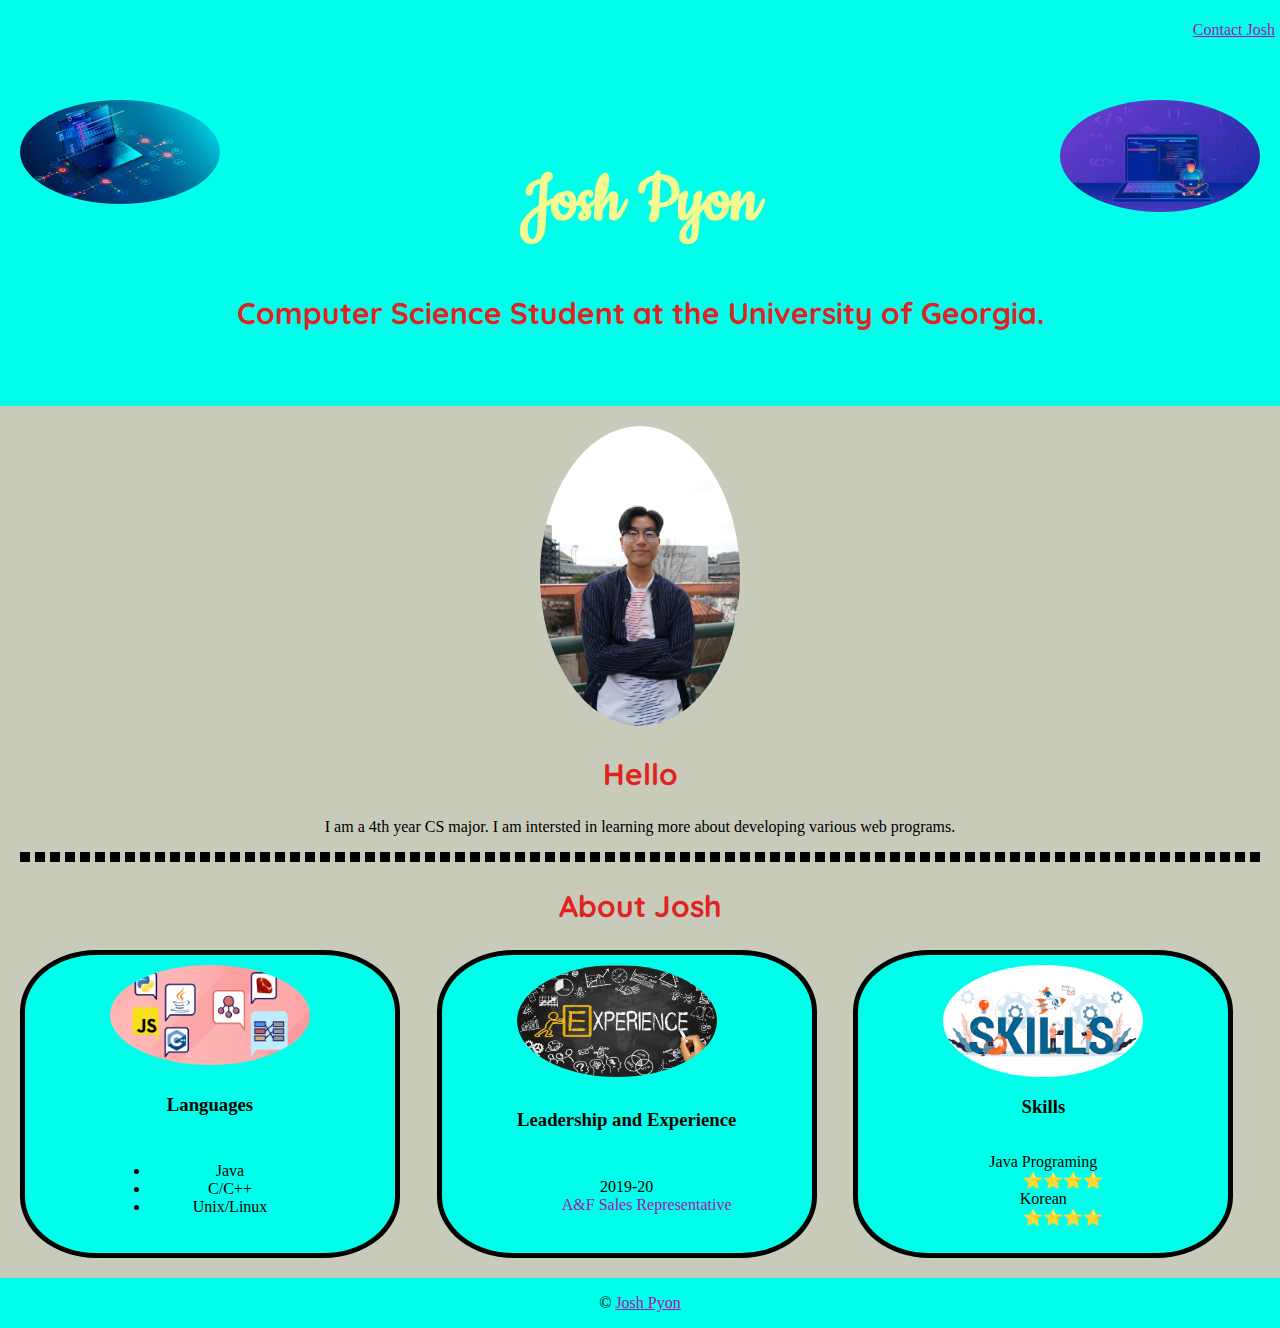
<file: cv/index.html>
<!DOCTYPE html>
<html lang="en">
<head>
    <meta charset="UTF-8">
    <meta name="viewport" content="width=device-width, initial-scale=1.0">
    <link rel="stylesheet" href="css/style.css">
    <title>Josh Pyon</title>
</head>
<body>
    <nav> 
        <p>
            <a href="contact.html">Contact Josh</a>
        </p>
    </nav>
    
    <section class="title"> 
        <img src="images/Coding-for-students-Learn-with-these-7-apps.webp" width="200px" alt="img1" class="img1">
        <img src="images/programming evolution.jpeg" width="200px" alt="img2" class="img2">
        <h1>Josh Pyon</h1>
        <h2>Computer Science Student at the University of Georgia.</h2>
    </section>

    <section class="content"> 
        <img src="images/DSC08975.JPEG" width="200px" alt="Josh Pyon" class="cardImg">
        <h2>Hello</h2> 
        <p>I am a 4th year CS major. I am intersted in learning more about developing various web programs.</p>
        <hr>
        <h2>About Josh</h2>

        <div class="three-col">
            <div class="card">
                <img src="images/0_JHagKWo00UfFNNCV.png" width="200px" alt="language" class="cardImg">
                <h3>Languages</h3>
                <ul>
                    <li>Java</li>
                    <li>C/C++</li>
                    <li>Unix/Linux</li>
                </ul>
            </div>

            <div class="card">
                <img src="images/mobile-experience.jpeg" width="200px" alt="experience" class="cardImg">
                <h3>Leadership and Experience</h3> 
                <dl>
                    <dt>2019-20</dt>
                    <dd> <a href="https://www.abercrombie.com/shop/us">A&F Sales Representative</a> </dd>
                </dl>
            </div>

            <div class="card">
                <img src="images/skills-concept-education-training-improvement-people-get-knowledge-build-career-illustration_277904-4760.avif" width="200px" alt="skill" class="cardImg">
                <h3>Skills</h3> 
                <dl>
                    <dt>Java Programing</dt>
                    <dd>⭐️⭐️⭐️⭐️</dd>
                    <dt>Korean</dt>
                    <dd>⭐️⭐️⭐️⭐️</dd>
                </dl> 
            </div>  
        </div>
    </section>

    <footer>
        <p>&copy; <a href="contact.html">Josh Pyon</a></p>
    </footer>
</body>
</html>
</file>
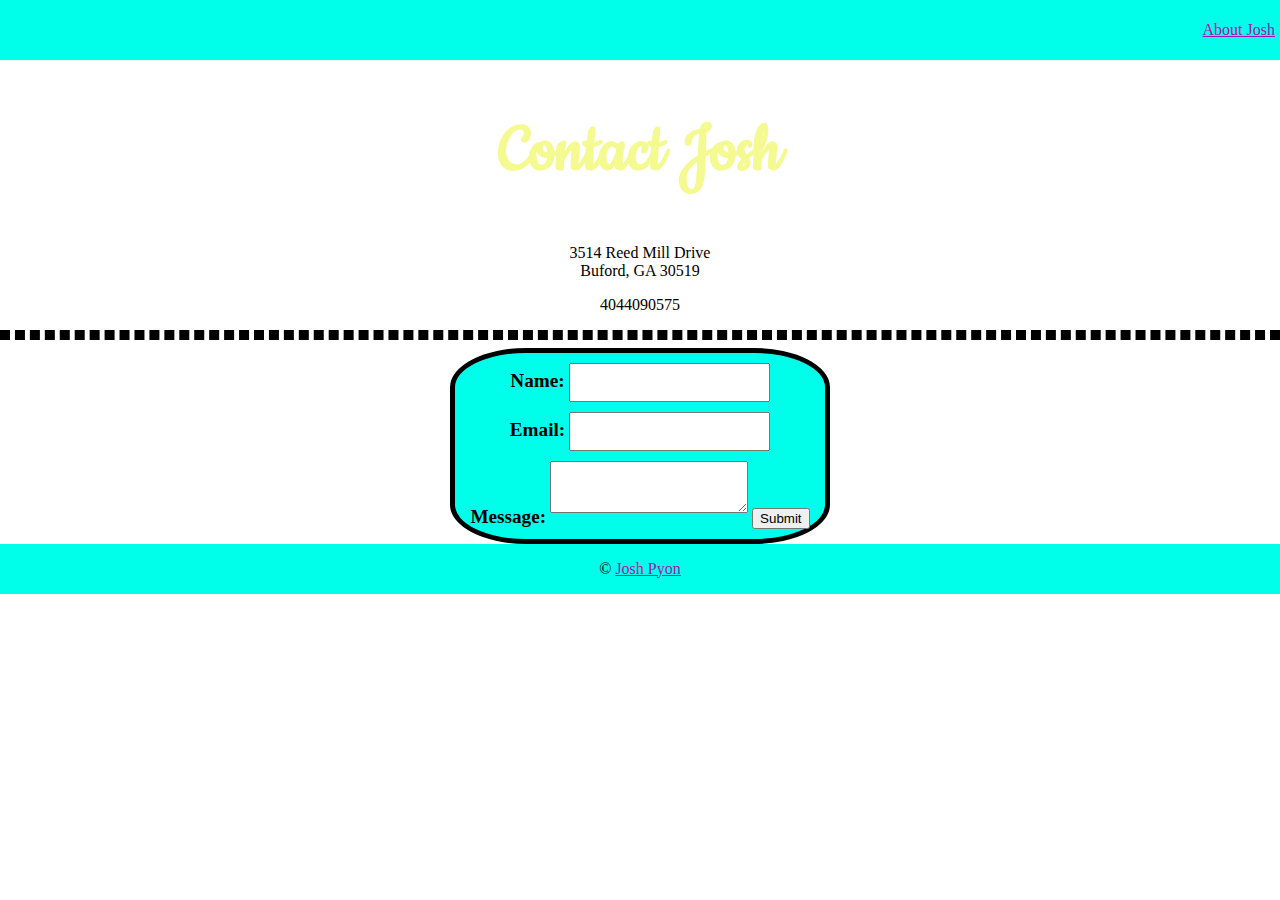
<file: cv/contact.html>
<!DOCTYPE html>
<html lang="en">
<head>
    <meta charset="UTF-8">
    <meta name="viewport" content="width=device-width, initial-scale=1.0">
    <link rel="stylesheet" href="css/style.css">
    <title>Contact Josh</title>
</head>
<body>
    <nav>
        <p> <!---->
            <a href="index.html">About Josh</a>
        </p>
    </nav>

    <h1>Contact Josh</h1>
    <p>3514 Reed Mill Drive <br> Buford, GA 30519</p>
    <p>4044090575</p>
    <hr>

    <div class="one-col">
    <div class="card">
    <form action="mailto:jgp42016@uga.edu" method="post">
        <label for="name">Name:</label>
        <input type="text" id="name" name="name">
        <br>
        <label for="email">Email:</label>
        <input type="text" id="emial" name="email">
        <br>
        <label for="message">Message:</label>
        <textarea id="message" name="message"></textarea>
        <input type="submit" value="Submit">
    </form>
</div>
</div>
    <footer>
        <p>&copy; <a href="index.html">Josh Pyon</a></p>
    </footer>
</body>
</html>
</file>
<file: cv/css/style.css>
@import url('https://fonts.googleapis.com/css2?family=Cookie&display=swap');
@import url('https://fonts.googleapis.com/css?family=Quicksand&display=swap');

body {
    margin: 0;
    text-align: center;   
}

nav {
    background-color: rgb(0, 255, 234);
    padding: 5px;
    display: flex;
    justify-content: right;
}
nav a {
    color: rgb(169, 18, 171);
    padding: 5x;
}
nav a:hover{
    background-color: rgb(244, 238, 238);
    color: rgb(238, 13, 13);
}

footer {
    background-color: rgb(0, 255, 234);
    padding: 0px;
    display: flex;
    justify-content: center;
}
footer a {
    color: rgb(169, 18, 171);
    padding: 0px;
}
footer a:hover{
    background-color: rgb(244, 238, 238);
    color: rgb(238, 13, 13);
}

.title {
    background-color: rgb(0, 255, 234);
    padding: 50px;
}
.content {
    background-color: rgb(201, 203, 186);
    padding: 20px;
}
.content a {
    color: rgb(169, 18, 171);
    text-decoration: none;
}
.content a:hover {
    background-color: rgb(253, 253, 253);
    color: rgb(238, 13, 13);
}

h1 {
    font-family: 'Cookie', sans-serif;
    color:rgb(244, 249, 144);
    font-size: 75px;
}
h2 {
    font-family: 'Quicksand', sans-serif;
    color:rgb(224, 34, 34);
    font-size: 30px;
}
hr {
    border-color: black;
    border-style:dashed;
    border-width: 5px;
}
.img1 {
    position: absolute;
    border-radius: 50%;
    top: 100px;
    right: 20px
}
.img2 {
    position: absolute;
    border-radius: 50%;
    top: 100px;
    left: 20px;
}

.card {
    width: 350px;
    display: grid;
    box-shadow: red;
    border: 5px solid rgb(0, 0, 0);
    border-radius: 20%;
    background-color:rgb(0, 255, 234);
    padding: 10px;
    justify-content: center;
}
.three-col {
    display: grid;
    grid-template-columns: 1fr 1fr 1fr;
    gap: 10px; 
    justify-content: center;
}

.cardImg {
    border-radius: 50%;
}

.one-col {
    display: grid;
    justify-content: center;
}

label {
    font-weight: bold;
    font-size: larger;    
}

input[type="text"],
input[type="email"],
textarea {
    margin-bottom: 10px;
    padding: 10px;
}
</file>
